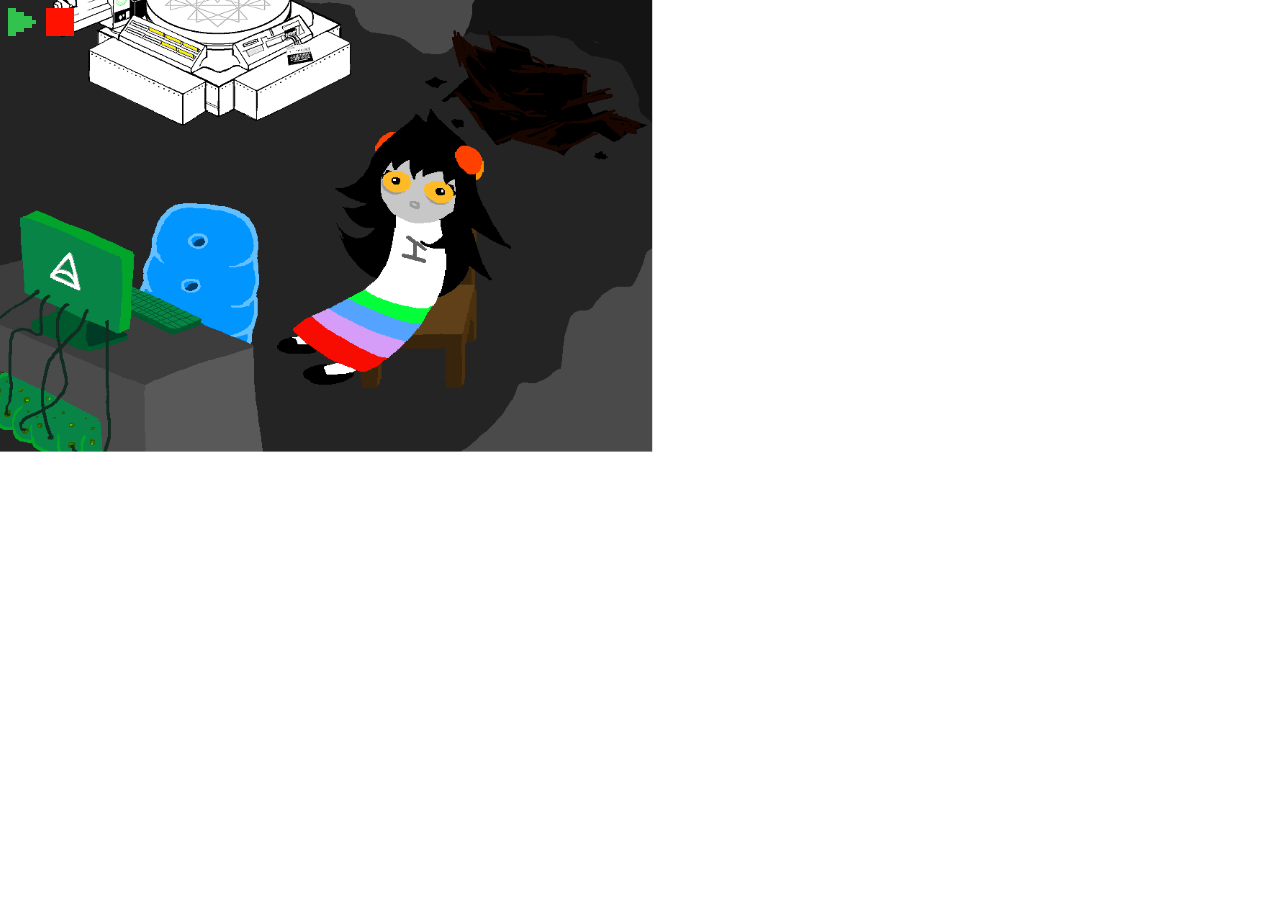
<file: HL_p047/index.html>
<!DOCTYPE html>
<head>
  <title>Basket Example</title>
  <link href="style.css" rel="stylesheet" type="text/css">
</head>
<body>
    <div class="animation">
        <div class="jd01">
            <img id="jd" src="Sprites/p039.png">
        </div>
        <div class="black">
        <img id="b" src="Sprites/background.png">
        </div>
        <div class = "white">
            <img src="Sprites/playwhite.png">
        </div>
        <div class = "white">
            <img src="Sprites/stopwhite.png">
        </div>
        <div class="button">
            <a onclick="PlaySound();">
            <img src="Sprites/playbutton.png" id="clickable">
            </a> 
        </div>
        <div class="button">
            <a onclick="StopSound();">
            <img src="Sprites/stopbutton.png">
            </a> 
        </div>
    </div>
    
    <script>
        
        var bgm = new Audio("CaveWaltzinanutshell.mp3");

function PlaySound()
{
    if(bgm.currentTime == 0)
        {
            bgm.play();
        document.getElementById('jd').className = 'jd01ani'; 
        }
}
        
        
        function StopSound()
        {
            bgm.pause();
            bgm.currentTime = 0;
            
            document.getElementById('jd').className = 'jd01stop';
        }
    
    </script>
    <!--
   <script src="https://ajax.googleapis.com/ajax/libs/jquery/3.3.1/jquery.min.js"></script>
    <script>
    	$(document).ready(function(){

        var audio = new Audio("CaveWaltzinanutshell.mp3");
        
            function PlaySound(6/)
            {
                audio.play();
            }
        //audio.src = "CaveWaltzinanutshell.mp3";
    	});
    </script>
-->
</body>
</file>
<file: HL_p047/style.css>
html, body{
  height: 100%;
  width:100%;
  overflow: hidden;
  margin: 0;
}

.animation{
    width: 650px;
    height: 450px;
    background: #242424;
}

.black{
    position: absolute;
    opacity: 0;
}

.blackani{
    position: absolute;
    opacity: 0;
    animation: flash 24s forwards linear;
}

.jd01{
    position: absolute;
    width: 300px;
    height: 450px;
    top: -65px;
    left: -45px;
    transform: scale(0.72);
}

.jd01ani{
    position: absolute;
    animation: anime 20s forwards linear, goright 20s forwards linear, godown 20s forwards linear;
}


.jd01stop{
    position: absolute;
}

.button{
    position: absolute;
}


.button:nth-child(6)
{
    left: 40px;
}

.button:hover{
    opacity: 0.8;
}

.white{
    position: absolute;
}

.white:nth-child(4)
{
    left: 40px;
}

@keyframes anime{
    from{transform: scale(1) rotate(0deg)}
    to{transform: scale(4) rotate(10deg)}
}

@keyframes goright{
    from{left: 0px}
    to{left: -520px}
}

@keyframes godown{
    from{top: 0px}
    to{top: 200px}
}

@keyframes jdrotate{
    from{transform: rotate(0deg)}
    to{transform: rotate(-30deg)}
}

@keyframes flash{
    0%{opacity: 0}
    50.5%{opacity: 0}
    51%{opacity: 0.5}
    51.5%{opacity: 0}
    63%{opacity: 0}
    63.5%{opacity: 0.5}
    64%{opacity: 0}
    75.5%{opacity: 0}
    76%{opacity: 0.5}
    76.5%{opacity: 0}
    87%{opacity: 0}
    87.5%{opacity: 0.5}
    88%{opacity: 0}
}
</file>
